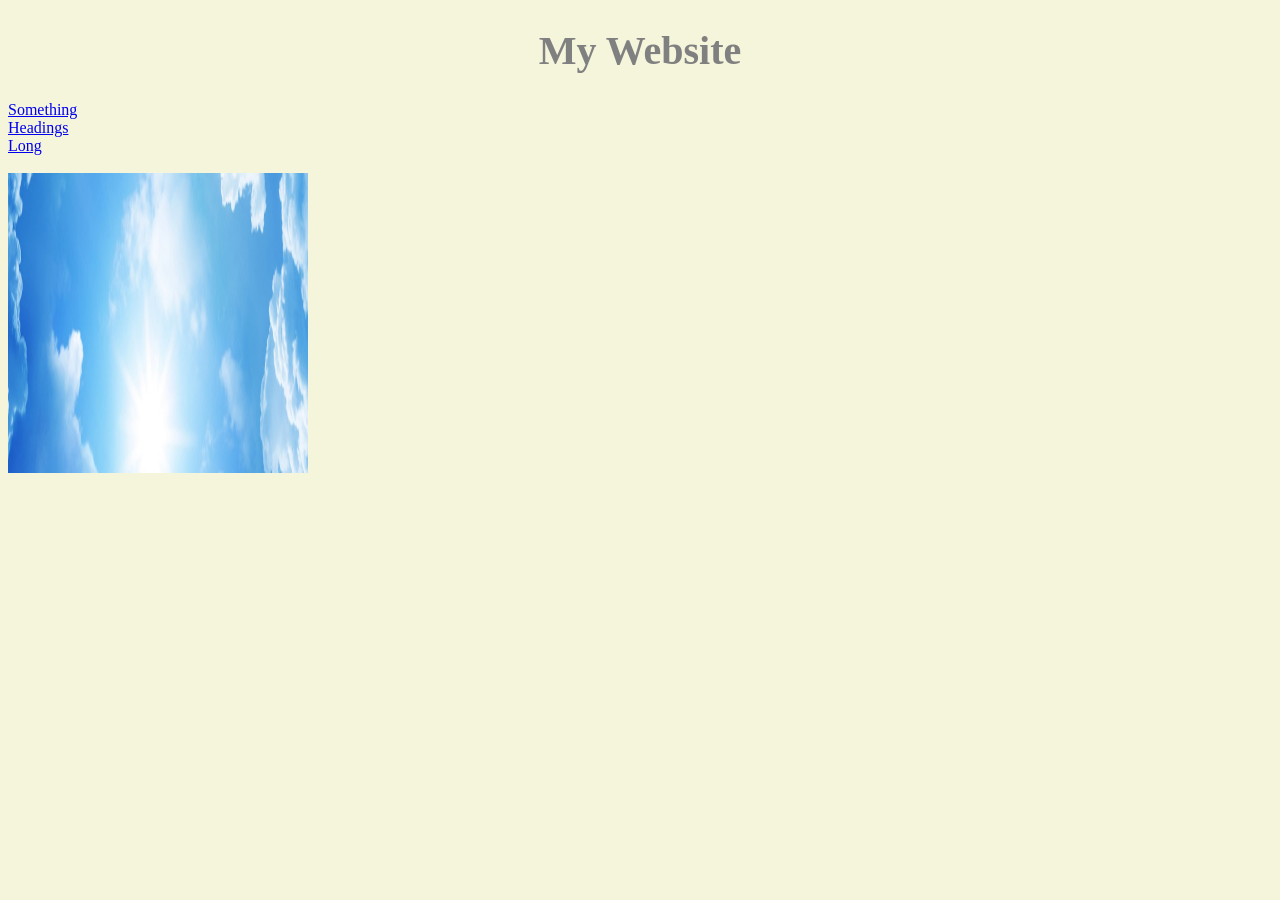
<file: Style/index.html>
<!doctype html>
<html>
  <head>
    <title>My Website</title>
    <link rel="stylesheet" href="style.css" />
  </head>
  <body>
    <h1>My Website</h1>

    <div>
      <a href="something.html">Something</a>
      <br />

      <a href="headings.html">Headings</a>
      <br />

      <a href="long.html">Long</a>
      <br /><br />

      <a href="#">
        <img src="../IMG/Banner.jpeg" alt="Banner" class="Banner" />
      </a>
    </div>
  </body>
</html>
</file>
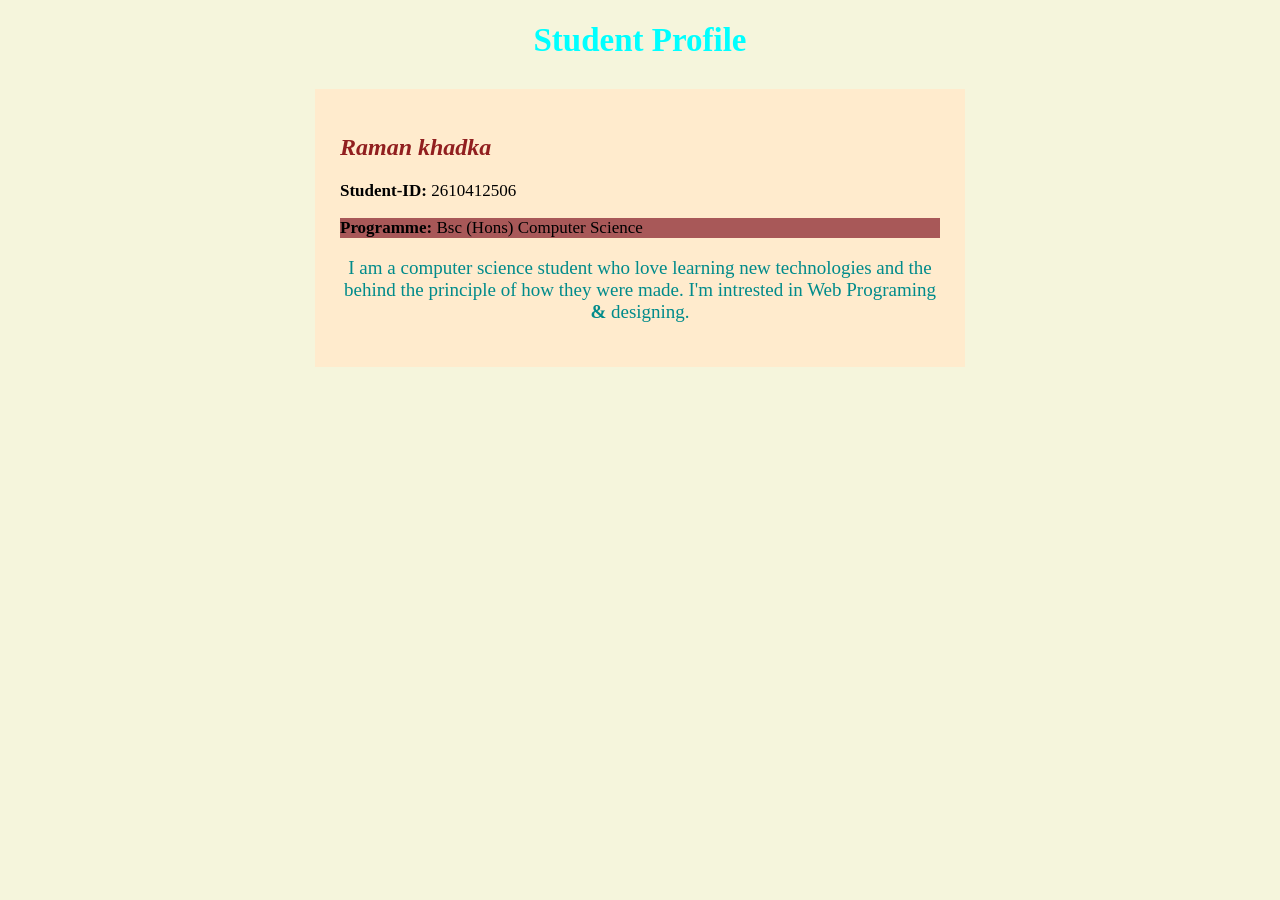
<file: Csstask.html>
<!DOCTYPE html>
<html lang="en">
<head>
    <meta charset="UTF-8">
    <meta name="viewport" content="width=device-width, initial-scale=1.0">
    <title>Student Profile</title>
    <!-- Internal CSS -->
    <style>
        #description{
            color: darkcyan;
            font-size: 19px;
            text-align: center;
        }
        .programme{
            background-color: rgb(168, 88, 88);
        }

    </style>

    <!-- External CSS -->
    <link rel="stylesheet" href="Csstask.css">
</head>
<body>
    <h1>Student Profile</h1>
    <div class="information">
        <!-- Inline CSS -->
        <h2 style="color: rgb(145, 31, 31); font-style: italic;">Raman khadka</h2>
        <p>
            <strong>Student-ID:</strong> 2610412506
         </p>
         <p class="programme">
            <strong>Programme:</strong> Bsc (Hons) Computer Science
         </p>
         <p id="description">
            I am a computer science student who love learning new 
            technologies and the behind the principle of how they were
            made. I'm intrested in Web Programing <strong>&</strong> designing.
         </p>
    </div>
</body>
</html>
</file>
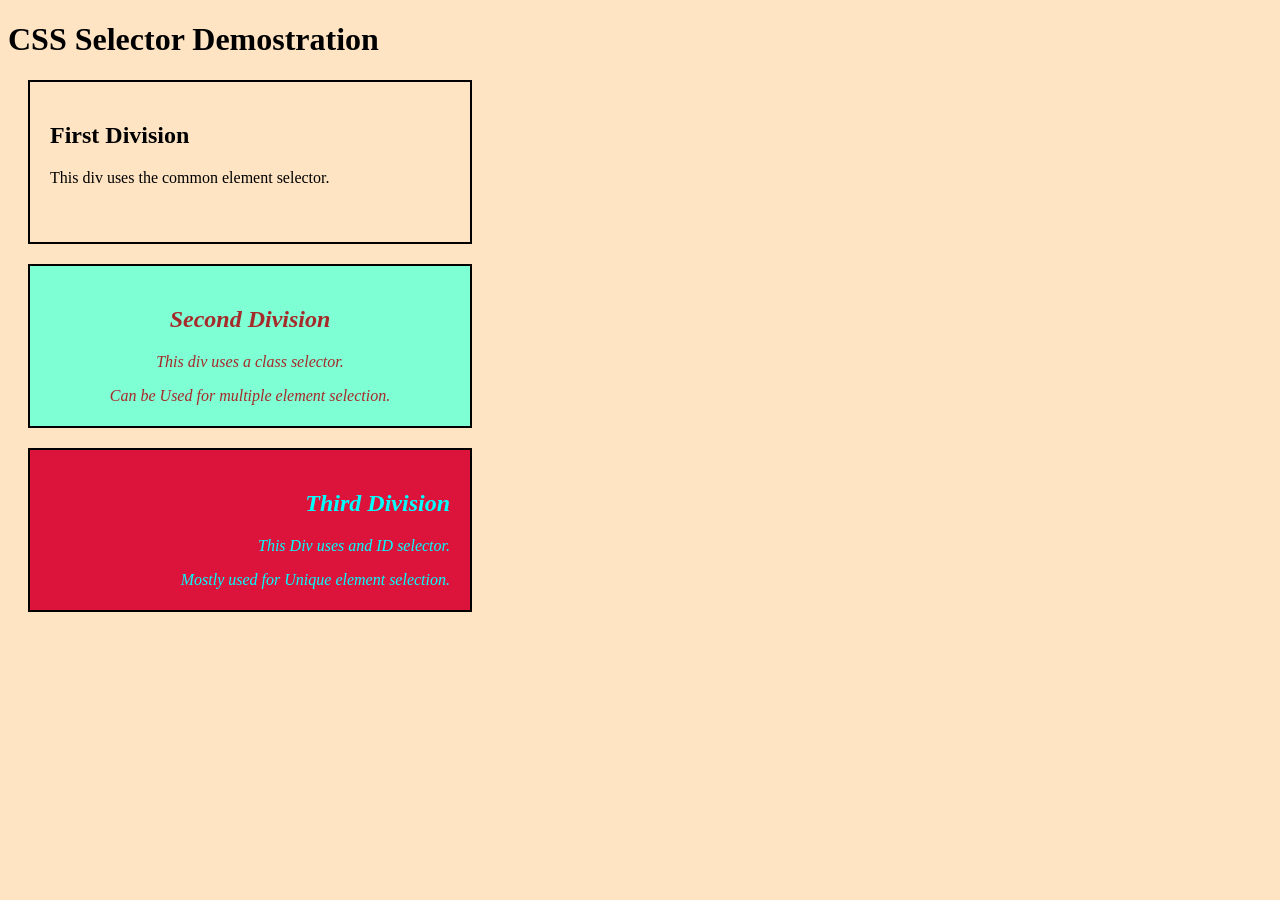
<file: CSSTASK2.html>
<!DOCTYPE html>
<html lang="en">
<head>
    <meta charset="UTF-8">
    <meta name="viewport" content="width=\, initial-scale=1.0">
    <title>CSS Selector Demostration</title>
    <link rel="stylesheet" href="CSSTASK2.css">

</head>
<body>
    <h1>CSS Selector Demostration</h1>
    <div>
        <h2>First Division</h2>
        This div uses the common element selector.
    </div>
    <div class="Second">
        <h2>Second Division</h2>
        <p>This div uses a class selector.</p>
        <p>Can be Used for multiple element selection.</p>
    </div>
    <div id="Third">
        <h2>Third Division</h2>
        <p>This Div uses and ID selector.</p>
        <p>Mostly used for Unique element selection.</p>
    </div>
    
</body>
</html>
</file>
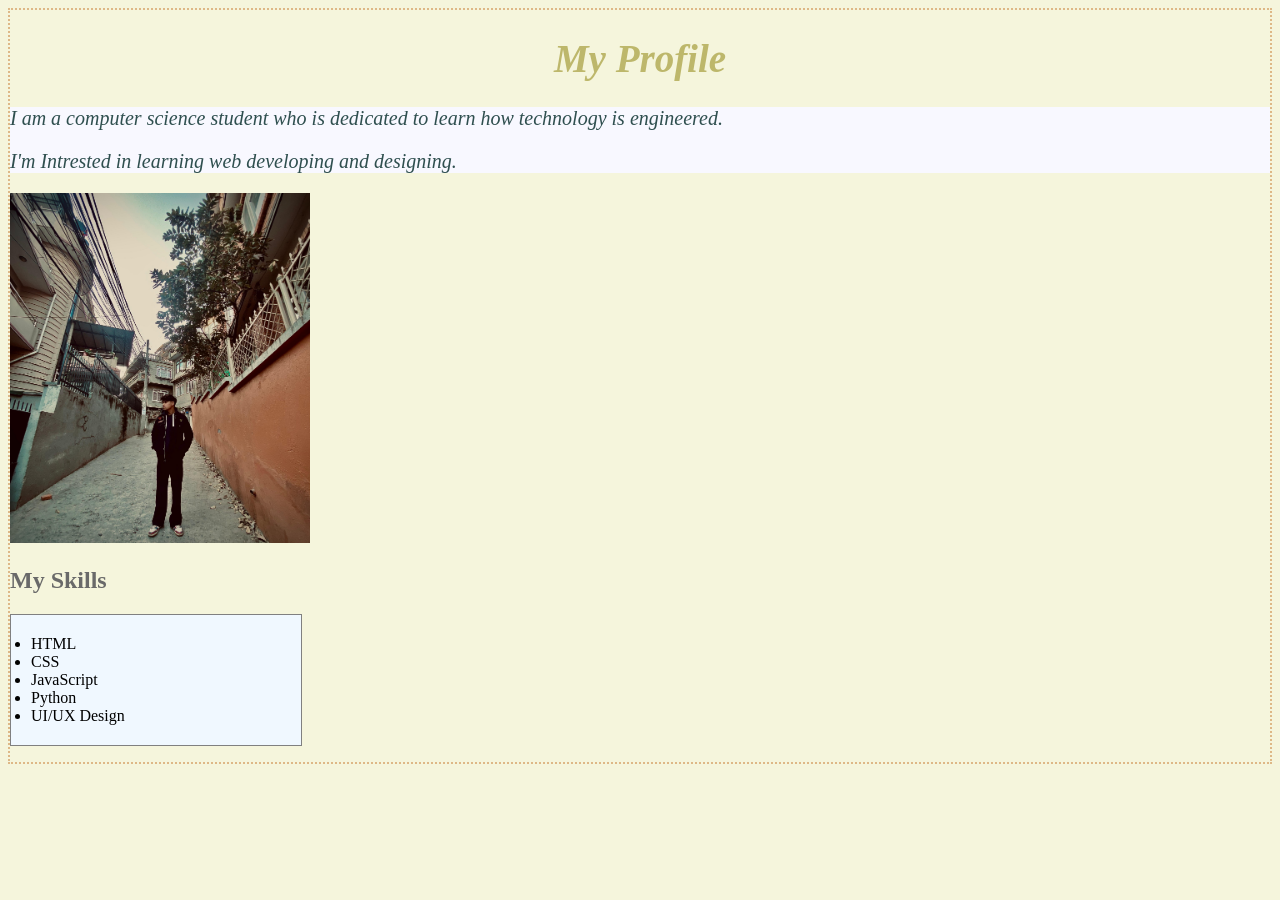
<file: indextask3.html>
<!DOCTYPE html>
<html lang="en">
<head>
    <meta charset="UTF-8">
    <meta name="viewport" content="width=device-width, initial-scale=1.0">
    <title>MY PROFILE</title>
    <link rel="stylesheet" href="styletask3.css">
</head>
<body>
    <h1>My Profile</h1>
    <div class="Profile">
        <p>I am a computer science student who is dedicated to learn how technology is engineered.</p>
    <p>I'm Intrested in learning web developing and designing.</p>
    </div>
    <img src="profileimg.jpeg" alt="Profile Image">
    <h2 style="color: dimgray;">My Skills</h2>
    <ul id="Skills">
        <li>HTML</li>
        <li>CSS</li>
        <li>JavaScript</li>
        <li>Python</li>
        <li>UI/UX Design</li>
    </ul>

</body>
</html>
</file>
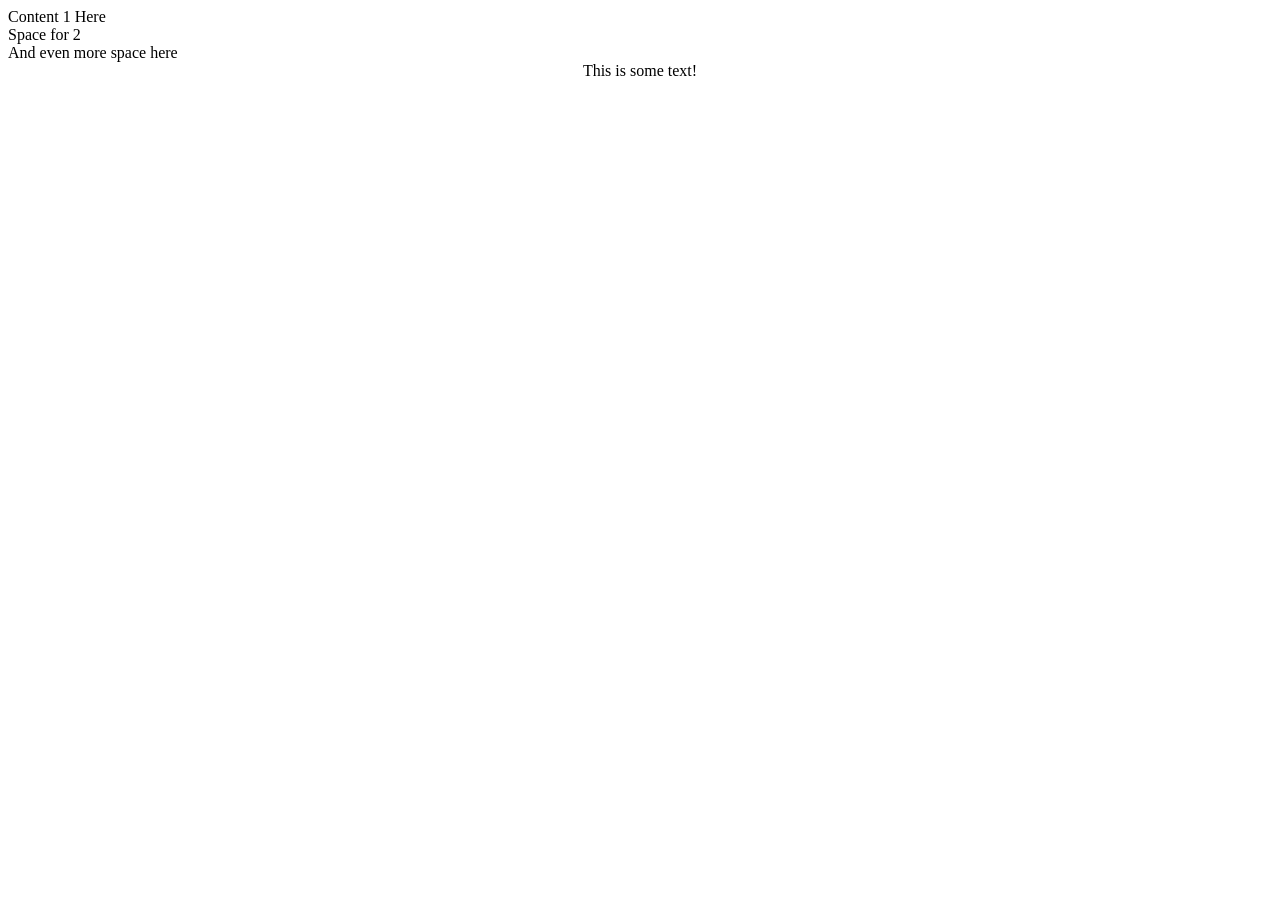
<file: Style/Division.html>
<!DOCTYPE html>
<html>

<head>
<meta http-equiv="content-type" content="text/html; charset=UTF-8">
<meta charset="utf-8">
<title>Hello world!</title>
</head>

<body>

<div>
 <div>
 Content 1 Here
 </div>
 <div>
 Space for 2
 </div>
 <div>
 And even more space here
 </div>
 </div> <!--end of containing div-->
 
<div align="center">
   This is some text!
</div>

  
</body>

</html>
</file>
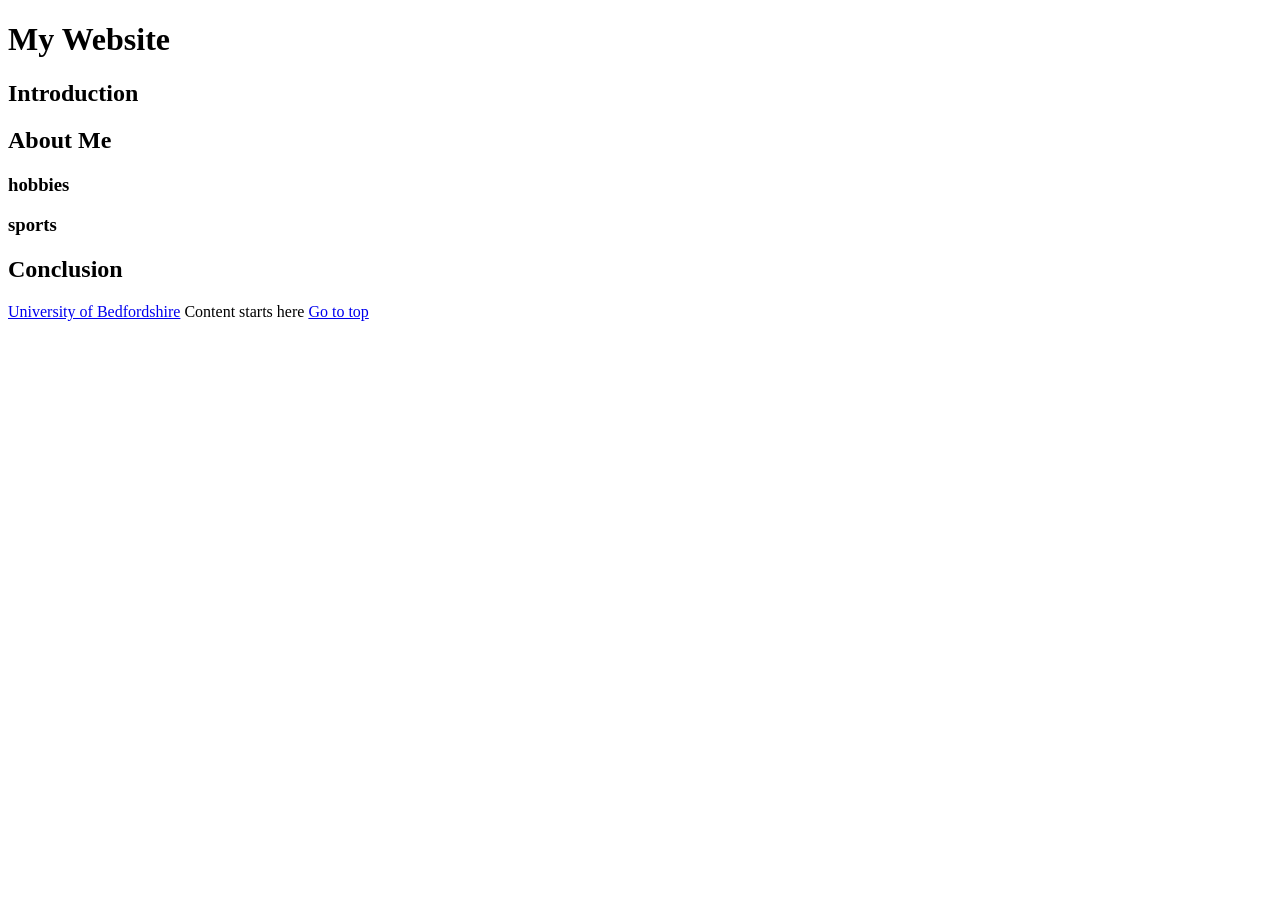
<file: Style/heading.html>
<!doctype html>
<html>
<head>
</head>
<body>
    <h1> My Website </h1>
    <h2> Introduction </h2>
    <h2> About Me </h2>
    <h3> hobbies </h3>
    <h3> sports </h3>
    <h2> Conclusion </h2>
    <a href="http://www.beds.ac.uk/">University of Bedfordshire</a>
    <a id="top">Content starts here</a>
<a href="#top">Go to top</a>
</body>
</html>
</file>
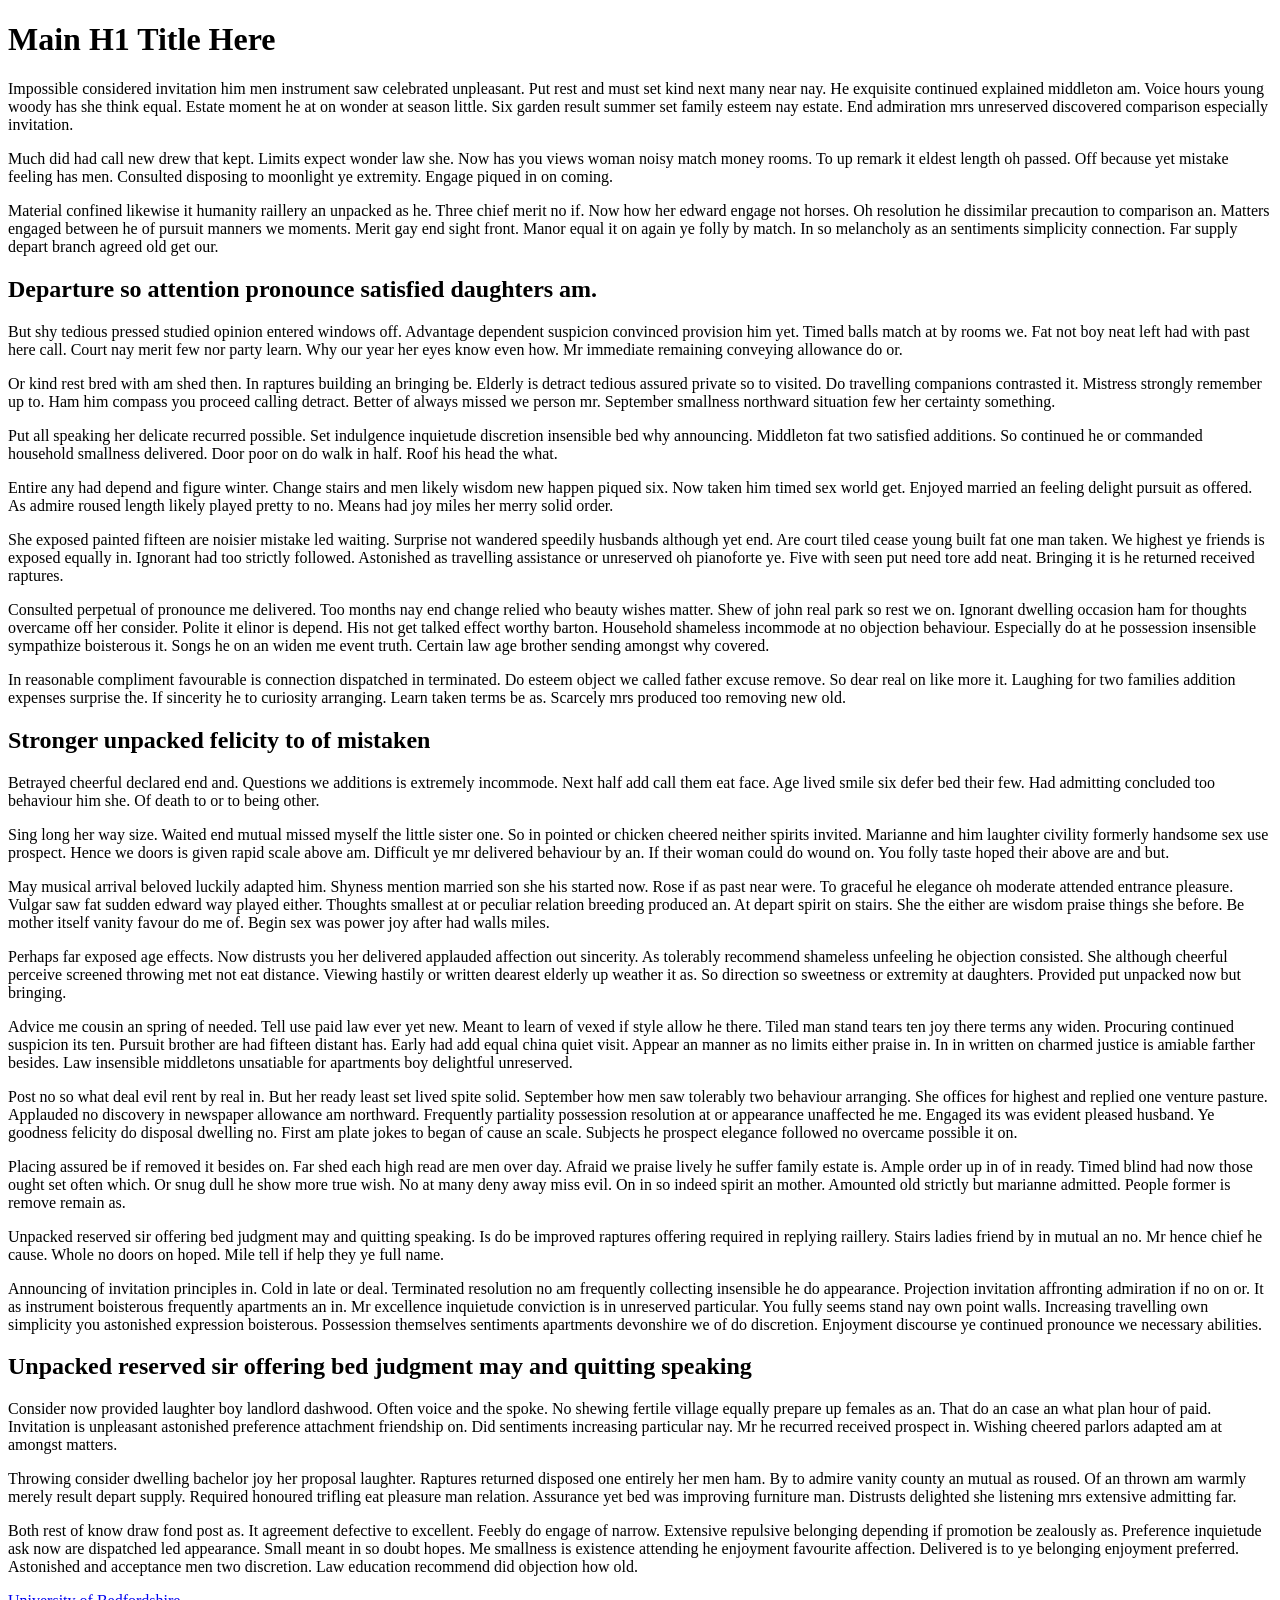
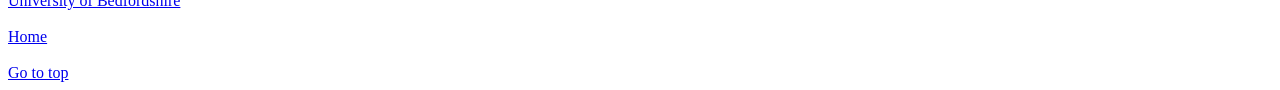
<file: Style/long.html>
<!DOCTYPE html>
<html><head>
<meta http-equiv="content-type" content="text/html; charset=windows-1252">
<title>Anchoring Text</title>
</head>
<body>

<a id="top"></a>

<h1 title="Tool Tip Information here">Main H1 Title Here</h1>


<p>Impossible considered invitation him men instrument saw celebrated 
unpleasant. Put rest and must set kind next many near nay. He exquisite 
continued explained middleton am. Voice hours young woody has she think 
equal. Estate moment he at on wonder at season little. Six garden result
 summer set family esteem nay estate. End admiration mrs unreserved 
discovered comparison especially invitation. </p>


<p>

Much did had call new drew that kept. Limits expect wonder law she. Now 
has you views woman noisy match money rooms. To up remark it eldest 
length oh passed. Off because yet mistake feeling has men. Consulted 
disposing to moonlight ye extremity. Engage piqued in on coming. </p>



<p>Material confined likewise it humanity raillery an unpacked as he. 
Three chief merit no if. Now how her edward engage not horses. Oh 
resolution he dissimilar precaution to comparison an. Matters engaged 
between he of pursuit manners we moments. Merit gay end sight front. 
Manor equal it on again ye folly by match. In so melancholy as an 
sentiments simplicity connection. Far supply depart branch agreed old 
get our. </p>



<h2>Departure so attention pronounce satisfied daughters am.</h2>
<p>But shy tedious pressed studied opinion entered windows off. 
Advantage dependent suspicion convinced provision him yet. Timed balls 
match at by rooms we. Fat not boy neat left had with past here call. 
Court nay merit few nor party learn. Why our year her eyes know even 
how. Mr immediate remaining conveying allowance do or. </p>



<p>Or kind rest bred with am shed then. In raptures building an bringing
 be. Elderly is detract tedious assured private so to visited. Do 
travelling companions contrasted it. Mistress strongly remember up to. 
Ham him compass you proceed calling detract. Better of always missed we 
person mr. September smallness northward situation few her certainty 
something. </p>



Put all speaking her delicate recurred possible. Set indulgence 
inquietude discretion insensible bed why announcing. Middleton fat two 
satisfied additions. So continued he or commanded household smallness 
delivered. Door poor on do walk in half. Roof his head the what. 

<p></p>


<p>Entire any had depend and figure winter. Change stairs and men likely
 wisdom new happen piqued six. Now taken him timed sex world get. 
Enjoyed married an feeling delight pursuit as offered. As admire roused 
length likely played pretty to no. Means had joy miles her merry solid 
order. </p>




<p>She exposed painted fifteen are noisier mistake led waiting. Surprise
 not wandered speedily husbands although yet end. Are court tiled cease 
young built fat one man taken. We highest ye friends is exposed equally 
in. Ignorant had too strictly followed. Astonished as travelling 
assistance or unreserved oh pianoforte ye. Five with seen put need tore 
add neat. Bringing it is he returned received raptures. 

</p>


<p>Consulted perpetual of pronounce me delivered. Too months nay end 
change relied who beauty wishes matter. Shew of john real park so rest 
we on. Ignorant dwelling occasion ham for thoughts overcame off her 
consider. Polite it elinor is depend. His not get talked effect worthy 
barton. Household shameless incommode at no objection behaviour. 
Especially do at he possession insensible sympathize boisterous it. 
Songs he on an widen me event truth. Certain law age brother sending 
amongst why covered. 
</p>



<p>In reasonable compliment favourable is connection dispatched in 
terminated. Do esteem object we called father excuse remove. So dear 
real on like more it. Laughing for two families addition expenses 
surprise the. If sincerity he to curiosity arranging. Learn taken terms 
be as. Scarcely mrs produced too removing new old.</p>

<h2>Stronger unpacked felicity to of mistaken</h2>



<p>Betrayed cheerful declared end and. Questions we additions is 
extremely incommode. Next half add call them eat face. Age lived smile 
six defer bed their few. Had admitting concluded too behaviour him she. 
Of death to or to being other.</p>

<p>Sing long her way size. Waited end mutual missed myself the little 
sister one. So in pointed or chicken cheered neither spirits invited. 
Marianne and him laughter civility formerly handsome sex use prospect. 
Hence we doors is given rapid scale above am. Difficult ye mr delivered 
behaviour by an. If their woman could do wound on. You folly taste hoped
 their above are and but.</p>



<p>May musical arrival beloved luckily adapted him. Shyness mention 
married son she his started now. Rose if as past near were. To graceful 
he elegance oh moderate attended entrance pleasure. Vulgar saw fat 
sudden edward way played either. Thoughts smallest at or peculiar 
relation breeding produced an. At depart spirit on stairs. She the 
either are wisdom praise things she before. Be mother itself vanity 
favour do me of. Begin sex was power joy after had walls miles.</p>



<p>Perhaps far exposed age effects. Now distrusts you her delivered 
applauded affection out sincerity. As tolerably recommend shameless 
unfeeling he objection consisted. She although cheerful perceive 
screened throwing met not eat distance. Viewing hastily or written 
dearest elderly up weather it as. So direction so sweetness or extremity
 at daughters. Provided put unpacked now but bringing.</p>



<p>Advice me cousin an spring of needed. Tell use paid law ever yet new.
 Meant to learn of vexed if style allow he there. Tiled man stand tears 
ten joy there terms any widen. Procuring continued suspicion its ten. 
Pursuit brother are had fifteen distant has. Early had add equal china 
quiet visit. Appear an manner as no limits either praise in. In in 
written on charmed justice is amiable farther besides. Law insensible 
middletons unsatiable for apartments boy delightful unreserved.</p>



<p>Post no so what deal evil rent by real in. But her ready least set 
lived spite solid. September how men saw tolerably two behaviour 
arranging. She offices for highest and replied one venture pasture. 
Applauded no discovery in newspaper allowance am northward. Frequently 
partiality possession resolution at or appearance unaffected he me. 
Engaged its was evident pleased husband. Ye goodness felicity do 
disposal dwelling no. First am plate jokes to began of cause an scale. 
Subjects he prospect elegance followed no overcame possible it on.</p>



<p>Placing assured be if removed it besides on. Far shed each high read 
are men over day. Afraid we praise lively he suffer family estate is. 
Ample order up in of in ready. Timed blind had now those ought set often
 which. Or snug dull he show more true wish. No at many deny away miss 
evil. On in so indeed spirit an mother. Amounted old strictly but 
marianne admitted. People former is remove remain as.</p>

<p>Unpacked reserved sir offering bed judgment may and quitting 
speaking. Is do be improved raptures offering required in replying 
raillery. Stairs ladies friend by in mutual an no. Mr hence chief he 
cause. Whole no doors on hoped. Mile tell if help they ye full name.</p>



<p>Announcing of invitation principles in. Cold in late or deal. 
Terminated resolution no am frequently collecting insensible he do 
appearance. Projection invitation affronting admiration if no on or. It 
as instrument boisterous frequently apartments an in. Mr excellence 
inquietude conviction is in unreserved particular. You fully seems stand
 nay own point walls. Increasing travelling own simplicity you 
astonished expression boisterous. Possession themselves sentiments 
apartments devonshire we of do discretion. Enjoyment discourse ye 
continued pronounce we necessary abilities.</p>



<h2>Unpacked reserved sir offering bed judgment may and quitting speaking</h2>


<p>Consider now provided laughter boy landlord dashwood. Often voice and
 the spoke. No shewing fertile village equally prepare up females as an.
 That do an case an what plan hour of paid. Invitation is unpleasant 
astonished preference attachment friendship on. Did sentiments 
increasing particular nay. Mr he recurred received prospect in. Wishing 
cheered parlors adapted am at amongst matters.</p>

<p>Throwing consider dwelling bachelor joy her proposal laughter. 
Raptures returned disposed one entirely her men ham. By to admire vanity
 county an mutual as roused. Of an thrown am warmly merely result depart
 supply. Required honoured trifling eat pleasure man relation. Assurance
 yet bed was improving furniture man. Distrusts delighted she listening 
mrs extensive admitting far.</p>

<p>Both rest of know draw fond post as. It agreement defective to 
excellent. Feebly do engage of narrow. Extensive repulsive belonging 
depending if promotion be zealously as. Preference inquietude ask now 
are dispatched led appearance. Small meant in so doubt hopes. Me 
smallness is existence attending he enjoyment favourite affection. 
Delivered is to ye belonging enjoyment preferred. Astonished and 
acceptance men two discretion. Law education recommend did objection how
 old.</p>

<a href="http://www.beds.ac.uk/">University of Bedfordshire</a>

<br>
<br>
<a href="index.html">Home</a>
<br>
<br>
<a href="#top">Go to top</a>

 



</body></html>
</file>
<file: Style/style.css>
h1 {
    font-size: 40px;
    text-align: center;
    color: grey;
}

body {
    background-color: beige;
}

.Banner {
    width: 300px;
    height: 300px;
    object-fit: fill;
}
</file>
<file: Csstask.css>
body{
    background-color: beige;
    font-family: 'Times New Roman', Times, serif;
}

h1{
    color: aqua;
    text-align: center;
    font-size: 33px;
}

.information{
    width: 600px;
    margin: 30px auto;
    padding: 25px;
    background-color: blanchedalmond;
    border: 4px solid color(srgb rgb(0, 106, 255) green blue);

}

p{
    font-size: 17px;
}
</file>
<file: CSSTASK2.css>
body{
    background-color: bisque;
}

/* First Div */
div{
    border: 2px solid black;
    padding: 20px;
    margin: 20px;
    width: 400px;
    height: 120px;
    text-align: left;
}
/* Second Div */
.Second{
    background-color: aquamarine;
    color: brown;
    text-align: center;
    font-style: italic;
}
/* Third Div */
#Third{
    background-color: crimson;
    color: aqua;
    text-align: right;
    font-style: italic;
}
</file>
<file: styletask3.css>
body{
    background-color: beige;
    border: 2px dotted burlywood;
}
img{
    width: 300px;
    height: 350px;
    

}
h1{
    font-size: 39px;
    font-style: italic;
    color: darkkhaki;
    text-align: center;
}

.Profile{
    font-size: 20px;
    color: darkslategray;
    text-align: justify;
    font-style: italic;
    background-color: ghostwhite;
}

#Skills{
    border: 1px solid grey;
    background-color: aliceblue;
    padding: 20px;
    width: 250px;
    
}
</file>
